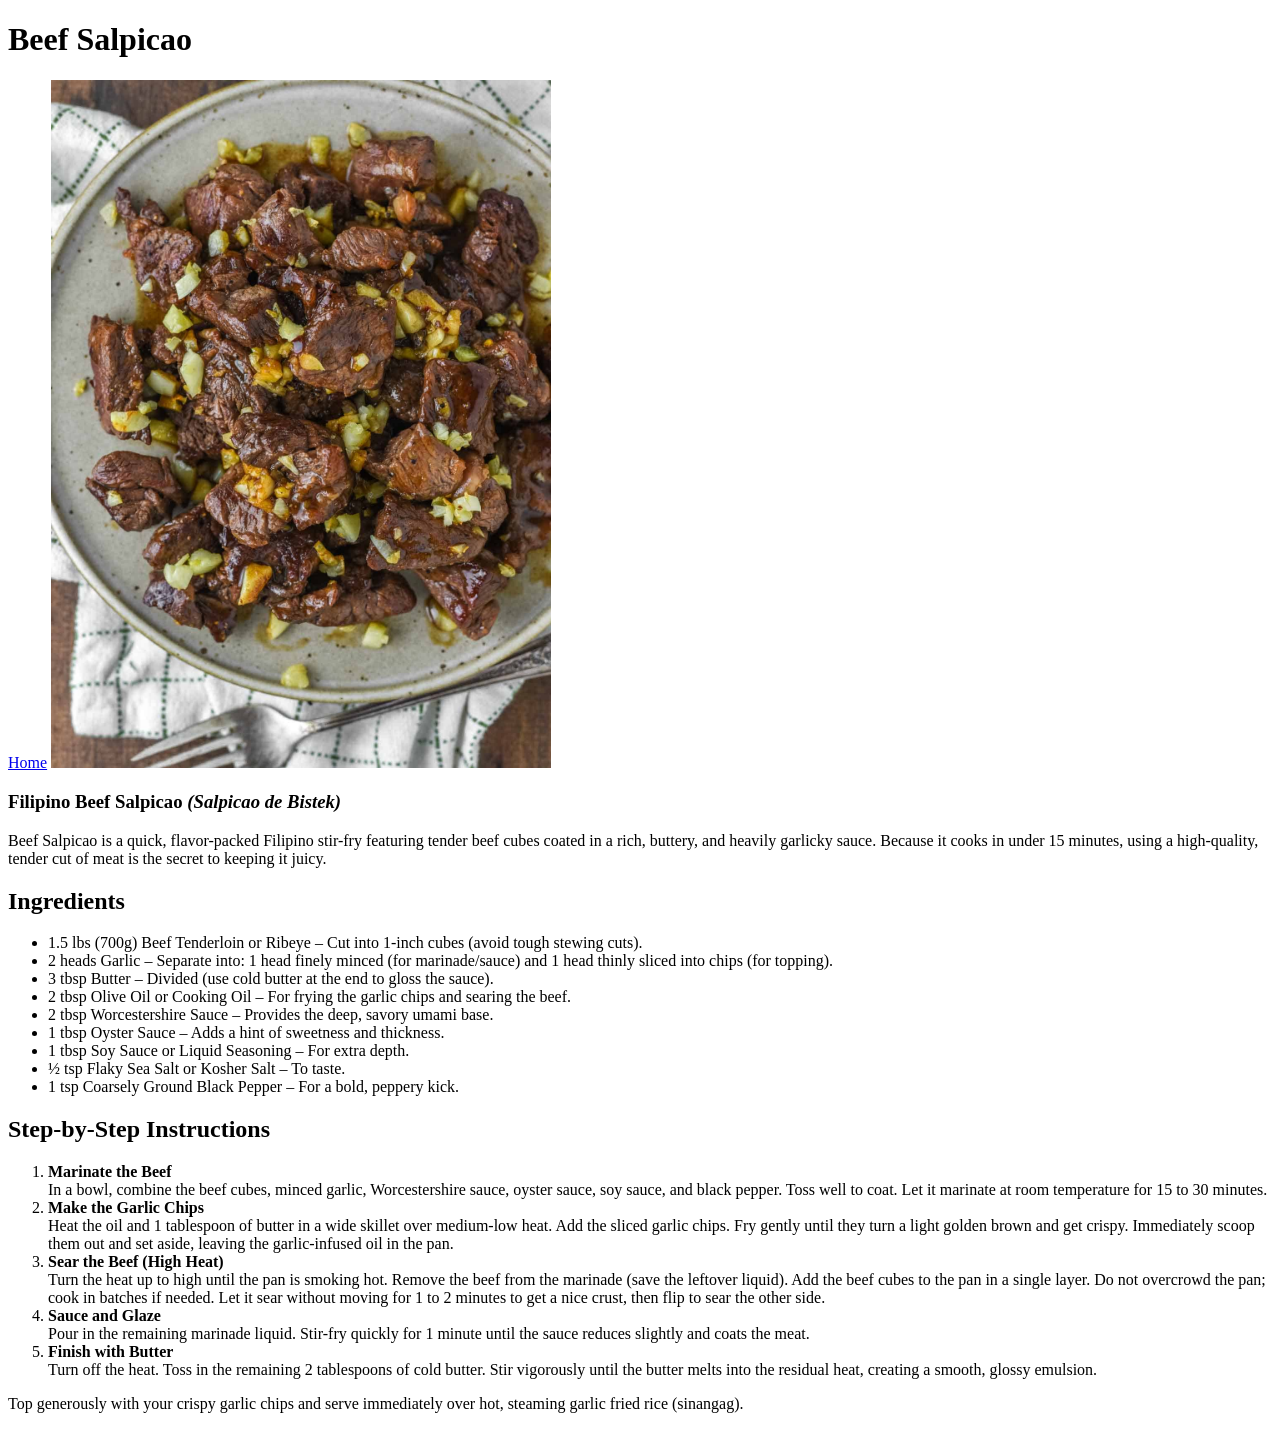
<file: recipes/beef-salpicao.html>
<!DOCTYPE html>
<html lang="en">
<head>
    <meta charset="UTF-8">
    <meta name="viewport" content="width=device-width, initial-scale=1.0">
    <title>Beef Salpicao</title>
</head>
<body>
    <h1>Beef Salpicao</h1>
    <a href="../index.html" rel="noreferrer">Home</a>
    <img src="../images/beef-salpicao-1.jpg" alt="Image of a beef salpicao in a bowl with rice on the side" width="500">
    <h3>Filipino Beef Salpicao <em>(Salpicao de Bistek)</em></h3>
    <p> Beef Salpicao is a quick, flavor-packed Filipino stir-fry featuring tender beef cubes coated in a rich, buttery, and heavily garlicky sauce. 
        Because it cooks in under 15 minutes, using a high-quality, tender cut of meat is the secret to keeping it juicy.
    </p>
    <h2>Ingredients</h2>
    <ul>
        <li>1.5 lbs (700g) Beef Tenderloin or Ribeye – Cut into 1-inch cubes (avoid tough stewing cuts).</li>
        <li>2 heads Garlic – Separate into: 1 head finely minced (for marinade/sauce) and 1 head thinly sliced into chips (for topping).</li>
        <li>3 tbsp Butter – Divided (use cold butter at the end to gloss the sauce).</li>
        <li>2 tbsp Olive Oil or Cooking Oil – For frying the garlic chips and searing the beef.</li>
        <li>2 tbsp Worcestershire Sauce – Provides the deep, savory umami base.</li>
        <li>1 tbsp Oyster Sauce – Adds a hint of sweetness and thickness.</li>
        <li>1 tbsp Soy Sauce or Liquid Seasoning – For extra depth.</li>
        <li>½ tsp Flaky Sea Salt or Kosher Salt – To taste.</li>
        <li>1 tsp Coarsely Ground Black Pepper – For a bold, peppery kick.</li>
      </ul>

    <h2>Step-by-Step Instructions</h2>
    <ol>
        <li><strong>Marinate the Beef</strong> <br> In a bowl, combine the beef cubes, minced garlic, Worcestershire sauce, oyster sauce, soy sauce, and black pepper. Toss well to coat. Let it marinate at room temperature for 15 to 30 minutes.</li>
        <li><strong>Make the Garlic Chips</strong> <br> Heat the oil and 1 tablespoon of butter in a wide skillet over medium-low heat. Add the sliced garlic chips. Fry gently until they turn a light golden brown and get crispy. Immediately scoop them out and set aside, leaving the garlic-infused oil in the pan.</li>
        <li><strong>Sear the Beef (High Heat)</strong><br>Turn the heat up to high until the pan is smoking hot. Remove the beef from the marinade (save the leftover liquid). Add the beef cubes to the pan in a single layer. Do not overcrowd the pan; cook in batches if needed. Let it sear without moving for 1 to 2 minutes to get a nice crust, then flip to sear the other side.</li>
        <li><strong>Sauce and Glaze</strong> <br> Pour in the remaining marinade liquid. Stir-fry quickly for 1 minute until the sauce reduces slightly and coats the meat.</li>
        <li><strong>Finish with Butter</strong> <br> Turn off the heat. Toss in the remaining 2 tablespoons of cold butter. Stir vigorously until the butter melts into the residual heat, creating a smooth, glossy emulsion. </li>
    </ol>
    <p>Top generously with your crispy garlic chips and serve immediately over hot, steaming garlic fried rice (sinangag).</p>
</html>
</file>
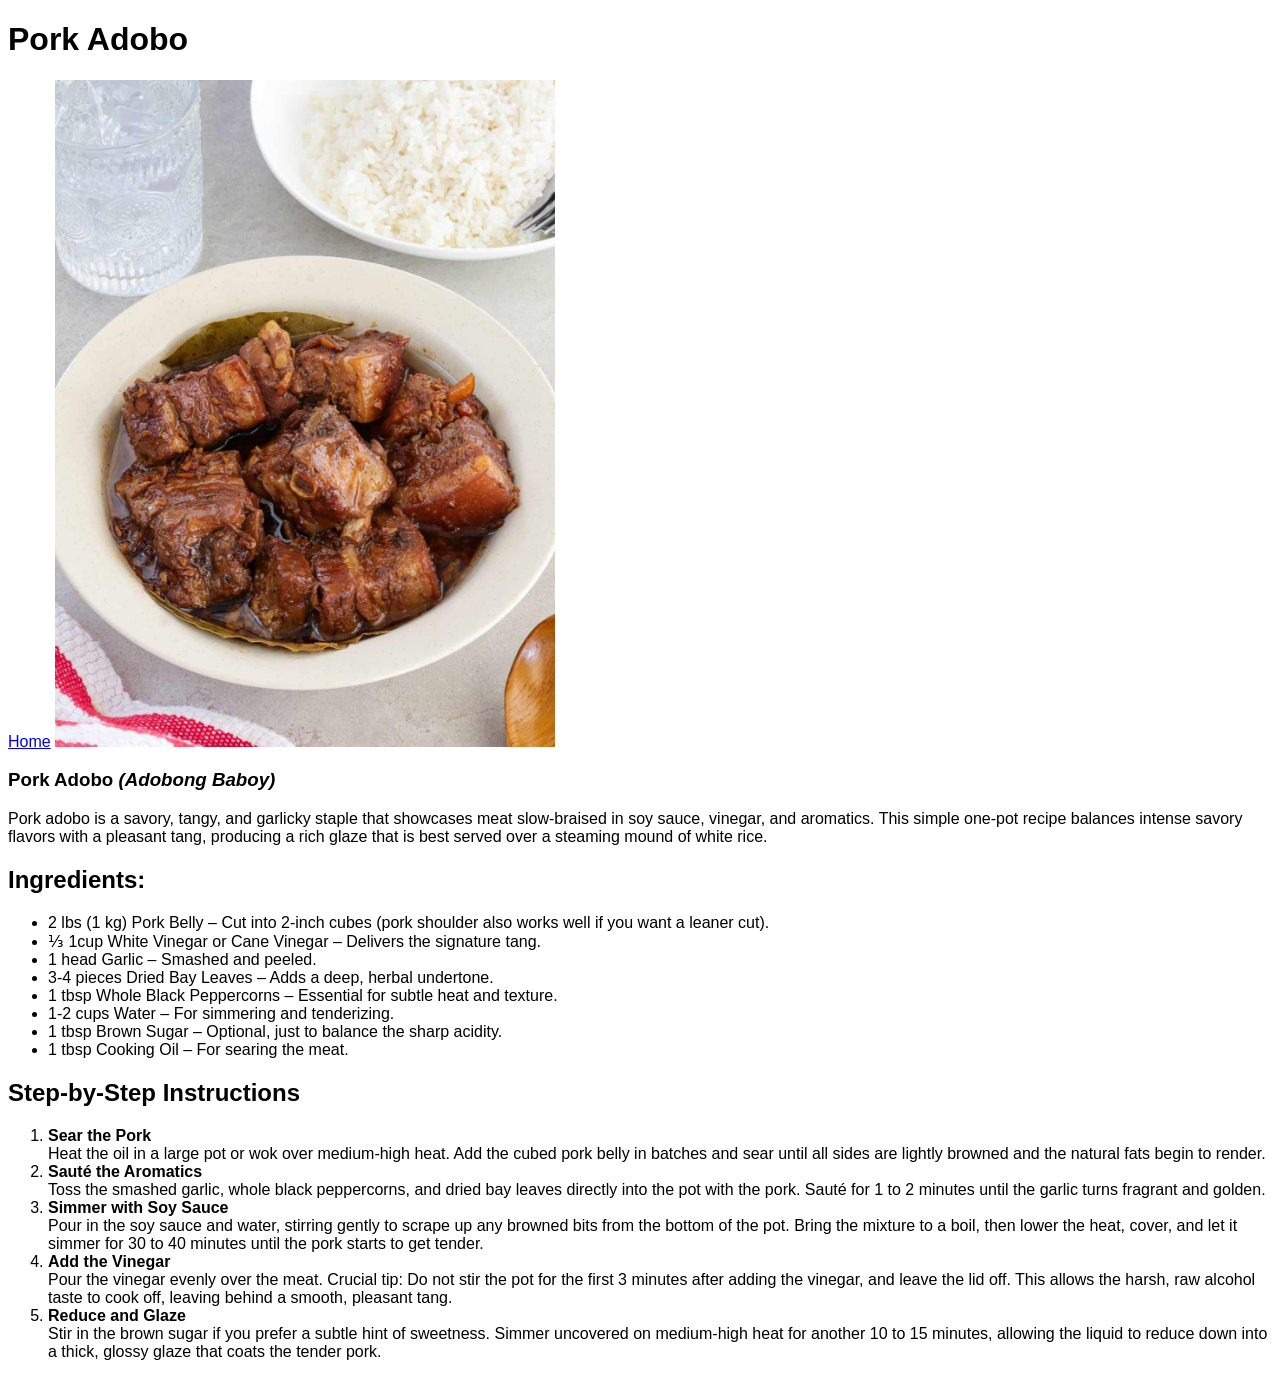
<file: recipes/pork-adobo.html>
<!DOCTYPE html>
<html lang="en">
<head>
    <meta charset="UTF-8">
    <meta name="viewport" content="width=device-width, initial-scale=1.0">
    <title>Pork Adobo</title>
    <link rel="stylesheet" href="../style.css">
</head>
<body>
    <h1>Pork Adobo</h1>
    <a href="../index.html" rel="noreferrer">Home</a>
    <img src="../images/pork-adobo1.jpg" alt="Image of a pork adobo in a bowl with rice on the side" width="500">
    <h3>Pork Adobo <em>(Adobong Baboy)</em></h3>
    <p> Pork adobo is a savory, tangy, and garlicky staple that showcases meat 
        slow-braised in soy sauce, vinegar, and aromatics. 
        This simple one-pot recipe balances intense savory 
        flavors with a pleasant tang, producing a rich glaze that 
        is best served over a steaming mound of white rice.</p>
     <h2>Ingredients:</h2>
    <ul>
        <li>2 lbs (1 kg) Pork Belly – Cut into 2-inch cubes (pork shoulder also works well if you want a leaner cut).</li>
        <li>⅓ 1cup White Vinegar or Cane Vinegar – Delivers the signature tang.</li>
        <li>1 head Garlic – Smashed and peeled.</li>
        <li>3-4 pieces Dried Bay Leaves – Adds a deep, herbal undertone.</li>
        <li>1 tbsp Whole Black Peppercorns – Essential for subtle heat and texture.</li>
        <li>1-2 cups Water – For simmering and tenderizing.</li>
        <li>1 tbsp Brown Sugar – Optional, just to balance the sharp acidity.</li>
        <li>1 tbsp Cooking Oil – For searing the meat.</li>
    </ul>
    <h2>Step-by-Step Instructions</h2>
    <ol>
        <li><strong>Sear the Pork</strong> <br> Heat the oil in a large pot or wok over medium-high heat. Add the cubed pork belly in batches and sear until all sides are lightly browned and the natural fats begin to render.</li>
        <li><strong>Sauté the Aromatics</strong> <br> Toss the smashed garlic, whole black peppercorns, and dried bay leaves directly into the pot with the pork. Sauté for 1 to 2 minutes until the garlic turns fragrant and golden.</li>
        <li><strong>Simmer with Soy Sauce</strong> <br> Pour in the soy sauce and water, stirring gently to scrape up any browned bits from the bottom of the pot. Bring the mixture to a boil, then lower the heat, cover, and let it simmer for 30 to 40 minutes until the pork starts to get tender.</li>
        <li><strong>Add the Vinegar</strong> <br> Pour the vinegar evenly over the meat. Crucial tip: Do not stir the pot for the first 3 minutes after adding the vinegar, and leave the lid off. This allows the harsh, raw alcohol taste to cook off, leaving behind a smooth, pleasant tang.</li>
        <li><strong>Reduce and Glaze</strong> <br> Stir in the brown sugar if you prefer a subtle hint of sweetness. Simmer uncovered on medium-high heat for another 10 to 15 minutes, allowing the liquid to reduce down into a thick, glossy glaze that coats the tender pork.</li>
    </ol>

</body>
</html>
</file>
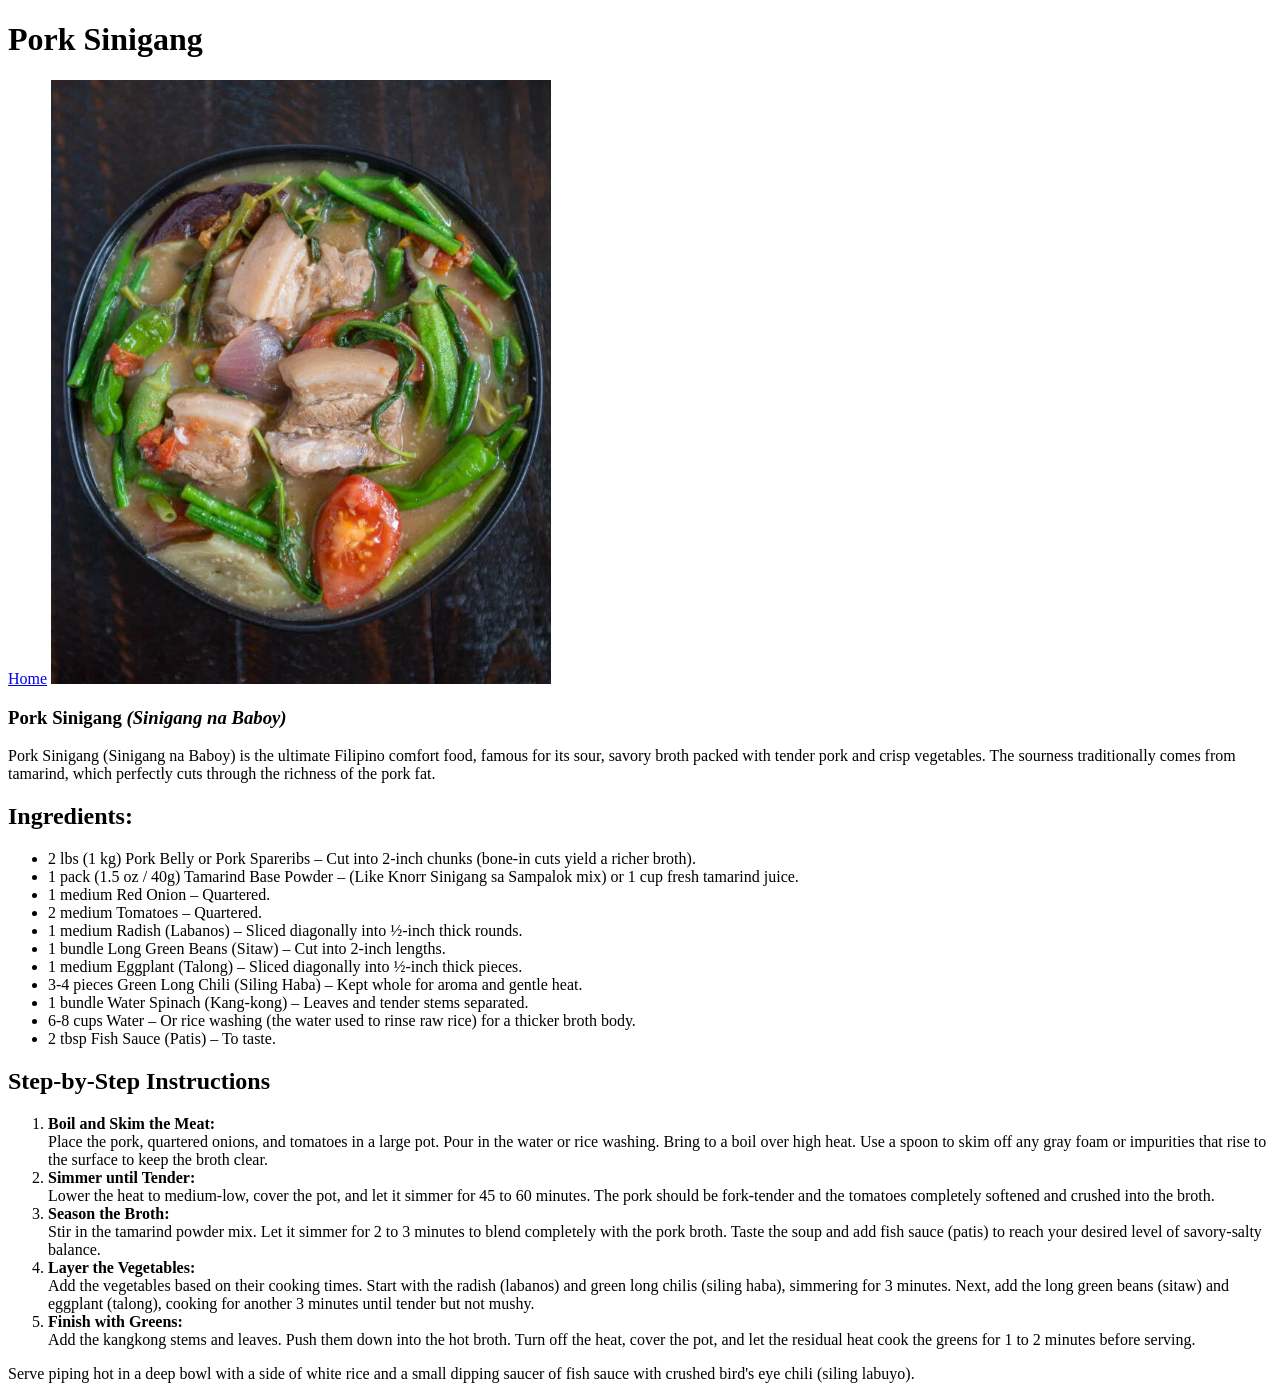
<file: recipes/pork-sinigang.html>
<!DOCTYPE html>
<html lang="en">
<head>
    <meta charset="UTF-8">
    <meta name="viewport" content="width=device-width, initial-scale=1.0">
    <title>Pork Sinigang</title>
</head>
<body>
    <h1>Pork Sinigang</h1>
    <a href="../index.html" rel="noreferrer">Home</a>
    <img src="../images/pork-sinigang1.png" alt="Image of a pork sinigang in a bowl" width="500">
    <h3>Pork Sinigang <em>(Sinigang na Baboy)</em></h3>
    <p> Pork Sinigang (Sinigang na Baboy) is the ultimate Filipino comfort food, famous for its sour, savory broth packed with tender pork and crisp vegetables. 
        The sourness traditionally comes from tamarind, which perfectly cuts through the richness of the pork fat.
    </p>
    <h2>Ingredients:</h2>
    <ul>
        <li>2 lbs (1 kg) Pork Belly or Pork Spareribs – Cut into 2-inch chunks (bone-in cuts yield a richer broth).</li>
        <li>1 pack (1.5 oz / 40g) Tamarind Base Powder – (Like Knorr Sinigang sa Sampalok mix) or 1 cup fresh tamarind juice.</li>
        <li>1 medium Red Onion – Quartered.</li>
        <li>2 medium Tomatoes – Quartered.</li>
        <li>1 medium Radish (Labanos) – Sliced diagonally into ½-inch thick rounds.</li>
        <li>1 bundle Long Green Beans (Sitaw) – Cut into 2-inch lengths.</li>
        <li>1 medium Eggplant (Talong) – Sliced diagonally into ½-inch thick pieces.</li>
        <li>3-4 pieces Green Long Chili (Siling Haba) – Kept whole for aroma and gentle heat.</li>
        <li>1 bundle Water Spinach (Kang-kong) – Leaves and tender stems separated.</li>
        <li>6-8 cups Water – Or rice washing (the water used to rinse raw rice) for a thicker broth body.</li>
        <li>2 tbsp Fish Sauce (Patis) – To taste.</li>
    </ul>
    <h2>Step-by-Step Instructions</h2>
    <ol>
        <li><strong>Boil and Skim the Meat:</strong> <br> Place the pork, quartered onions, and tomatoes in a large pot. Pour in the water or rice washing. Bring to a boil over high heat. Use a spoon to skim off any gray foam or impurities that rise to the surface to keep the broth clear.</li>
        <li><strong>Simmer until Tender:</strong> <br> Lower the heat to medium-low, cover the pot, and let it simmer for 45 to 60 minutes. The pork should be fork-tender and the tomatoes completely softened and crushed into the broth.</li>
        <li><strong>Season the Broth:</strong> <br> Stir in the tamarind powder mix. Let it simmer for 2 to 3 minutes to blend completely with the pork broth. Taste the soup and add fish sauce (patis) to reach your desired level of savory-salty balance.</li>
        <li><strong>Layer the Vegetables:</strong> <br> Add the vegetables based on their cooking times. Start with the radish (labanos) and green long chilis (siling haba), simmering for 3 minutes. Next, add the long green beans (sitaw) and eggplant (talong), cooking for another 3 minutes until tender but not mushy.</li>
        <li><strong>Finish with Greens:</strong> <br> Add the kangkong stems and leaves. Push them down into the hot broth. Turn off the heat, cover the pot, and let the residual heat cook the greens for 1 to 2 minutes before serving.</li>
    </ol>
    <p>Serve piping hot in a deep bowl with a side of white rice and a small dipping saucer of fish sauce with crushed bird's eye chili (siling labuyo).</p>
</body>
</html>
</file>
<file: style.css>
* {
    font-family: Verdana, Geneva, Tahoma, sans-serif;
    /* outline: 2px solid red; */
}

.menu {
    list-style: none;
    padding: 0;
    margin: 0;
    display: flex;
    justify-content: center;
    gap: 16px;
}

.title {
    justify-content: center;
    display: flex;
}
</file>
